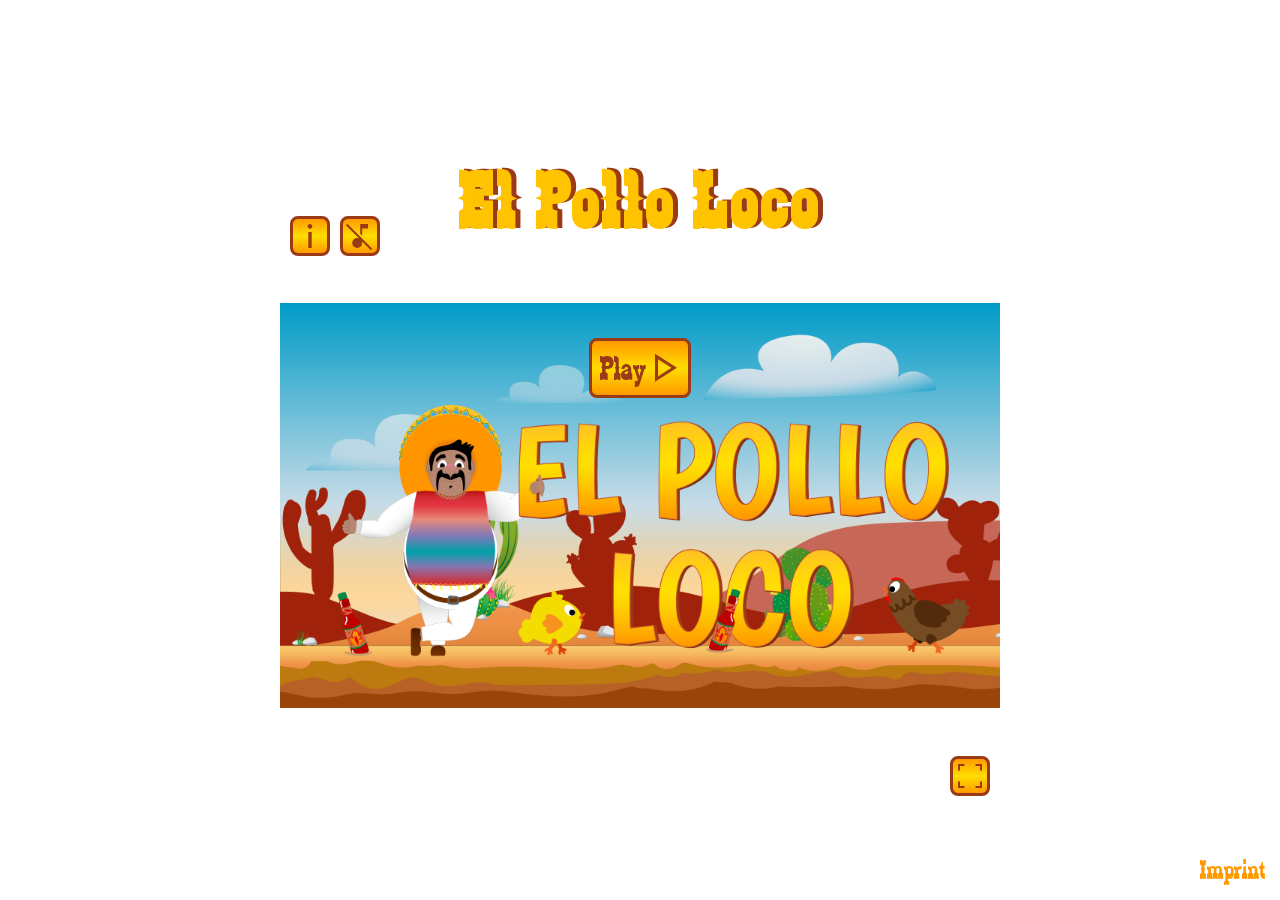
<file: index.html>
<!DOCTYPE html>
<html lang="en" translate="no">
<head>
    <meta charset="UTF-8">
    <meta name="viewport" content="width=device-width, initial-scale=1.0">
    <title>El Pollo Loco</title>
    <link rel="shortcut icon" href="./img/6_salsa_bottle/bottle_rotation/1_bottle_rotation.png" type="image/x-icon">
    <link rel="stylesheet" href="style.css">

    <script src="./js/helper-functions.js"></script>
    <script src="./js/sounds.js"></script>

    <script src="./models/drawable-object.class.js"></script>
    <script src="./models/movable-object.class.js"></script>
    <script src="./models/collidable-object.class.js"></script>
    <script src="./models/collectable-object.class.js"></script>
    <script src="./models/collectable-bottle.class.js"></script>
    <script src="./models/background-object.class.js"></script>
    <script src="./models/cloud.class.js"></script>
    <script src="./models/coin.class.js"></script>
    <script src="./models/character.class.js"></script>
    <script src="./models/chicken-normal.class.js"></script>
    <script src="./models/chicken-small.class.js"></script>
    <script src="./models/status-bar.class.js"></script>
    <script src="./models/world.class.js"></script>
    <script src="./models/keyboard.class.js"></script>
    <script src="./models/endboss.class.js"></script>
    <script src="./models/throwable-object.class.js"></script>
    <script defer src="./js/responsive-controls.js"></script>

    <script src="./models/level.class.js"></script>
    <script src="./levels/level1.js"></script>

    <script src="./js/game.js"></script>
</head>
<body onload="init()">
    <h1>El Pollo Loco</h1>

    <div id="canvas_div" class="canvas_div">
        <canvas id="canvas" width="720" height="480"></canvas>

        <div id="start_game_btn" class="start_game_btn">
            <button onclick="startGame()" >
                Play
                <img src="icon/play_arrow.svg" alt="">
            </button>
        </div>

        <div id="cancel_game_btn" class="cancel_game_btn d_none">
            <button onclick="cancelGame()">
                <img class="gameplay_btn" src="icon/cancel.svg" alt="">
            </button>
        </div>

        <div id="music_btn" class="music_btn">
            <button onclick="soundToggle()">
                <img id="music_note" class="gameplay_btn d_none" src="icon/music_note.svg" alt="">
                <img id="music_off" class="gameplay_btn" src="icon/music_off.svg" alt="">
            </button>
        </div>

        <div id="pause_btn" class="pause_btn d_none">
            <button onclick="pauseGame()">
                <img id="pause_game" class="gameplay_btn" src="icon/pause_circle.svg" alt="">
                <img id="run_game" class="gameplay_btn d_none" src="icon/play_circle.svg" alt="">
            </button>
        </div>

        <div id="info_game_btn" class="info_game_btn">
            <button onclick="infoGame()">
                <img class="gameplay_btn" src="icon/info_i.svg" alt="">
            </button>
        </div>

        <div id="play_again_btn" class="start_game_btn play_again_top d_none">
            <button onclick="playAgain()">
                Play Again
                <img src="icon/play_arrow.svg" alt="">
            </button>
        </div>

        <div id="fullscreen_btn" class="fullscreen_btn">
            <button onclick="toggleFullscreenByUser()">
                <img id="fullscreen_on" class="gameplay_btn" src="icon/fullscreen.svg" alt="">
                <img id="fullscreen_off" class="gameplay_btn d_none" src="icon/fullscreen_exit.svg" alt="">
            </button>
        </div>

        <div class="responsive_btns">
            <div class="flex_row">
                <button id="responsive_left" class="button_circle">
                    <img class="gameplay_btn" src="icon/arrow_left.svg" alt="">
                </button>
                <button id="responsive_right" class="button_circle">
                    <img class="gameplay_btn" src="icon/arrow_right.svg" alt="">
                </button>
            </div>

            <div class="flex_row">
                <button id="responsive_jump" class="button_circle button_circel_jump">
                    <img class="gameplay_btn " src="img/2_character_pepe/3_jump/J-36.png" alt="">
                </button>
                <button id="responsive_throw" class="button_circle">
                    <img class="gameplay_btn" src="img/6_salsa_bottle/salsa_bottle.png" alt="">
                </button>
            </div>
        </div>

        <div id="info_game_description" class="info_game_description d_none">
            <div class="info_game_position_relativ">
                <button onclick="infoGame()" class="info_game_description_close">
                    <img src="icon/close.svg" alt="">
                </button>
                <h3>Game Rules</h3>
                <p>Defeat enemies by jumping on them or throwing collected bottles.
                You win the game by defeating the Endboss, but if you run out of 
                bottles before the boss is defeated, you lose! 
                </p>
                <h3>Controls</h3>
                <div class="info_game_controls">
                    <p>
                        Left:
                        <img src="icon/arrow_left.svg" alt="">
                    </p>
                    <p>
                        Right:
                        <img src="icon/arrow_right.svg" alt="">
                    </p>
                    <p class="info_game_controls_jump">
                        Jump:
                        <img src="icon/space_bar.svg" alt="">
                    </p>
                    <p>
                        Throw:
                        <span>D</span>
                    </p>
                </div>
            </div>
        </div>
    </div>

    <div class="landscape_mode_hint">
        <p>Please rotate your device to landscape mode!</p>
        <img src="icon/mobile_rotate.svg" alt="">
    </div>

    <a href="./pages/imprint.html">
        Imprint
    </a>

</body>
</html>
</file>
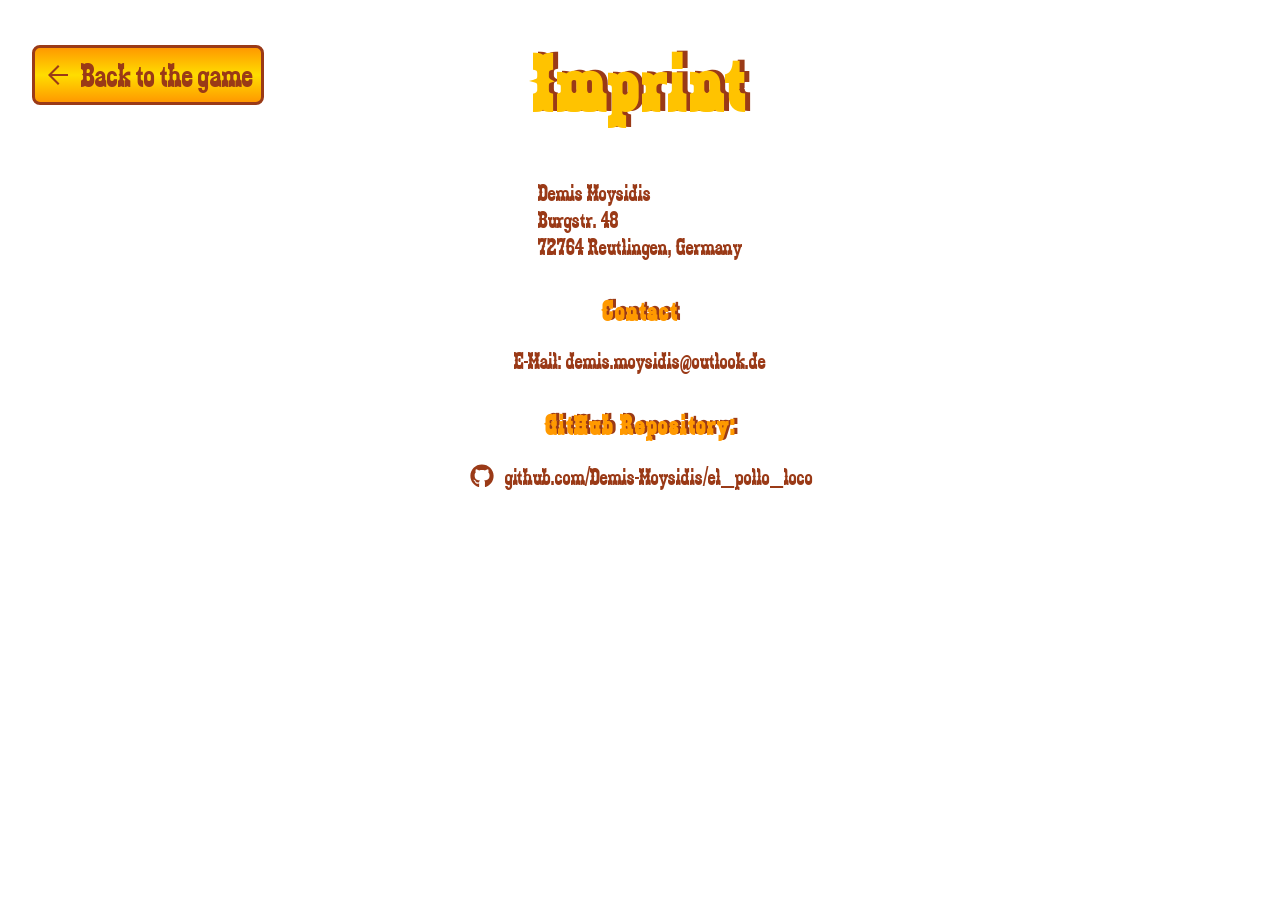
<file: pages/imprint.html>
<!DOCTYPE html>
<html lang="en">
<head>
    <meta charset="UTF-8">
    <meta name="viewport" content="width=device-width, initial-scale=1.0">
    <title>Imprint</title>
    <link rel="shortcut icon" href="../img/6_salsa_bottle/salsa_bottle.png" type="image/x-icon">

    <link rel="stylesheet" href="./imprint.css">
</head>
<body>
    <h1>Imprint</h1> 
    <p>
        Demis Moysidis <br>
        Burgstr. 48 <br>
        72764 Reutlingen, Germany
    </p>

    <h2>Contact</h2>
    <p>E-Mail: demis.moysidis@outlook.de</p>

    <h2>GitHub Repository:</h2>
    <a href="https://github.com/Demis-Moysidis/el_pollo_loco" target="_blank">
        <img src="../icon/font-awesome/github_logo.svg" alt="">
        github.com/Demis-Moysidis/el_pollo_loco
    </a>

    <a href="/" class="button back-to-game-btn">
        <img src="../icon/arrow_back.svg" alt="">
        Back to the game
    </a>
</body>
</html>
</file>
<file: style.css>
@font-face {
    font-family: 'Zabars';
    src: url('./fonts/zabars/Zabars.ttf');
}

body {
    font-family: 'Zabars';
    display: flex;
    flex-direction: column;
    justify-content: center;
    height: 100vh;
    align-items: center;
    margin: 0;
    gap: 20px;
    background-image: linear-gradient(rgba(0,0,0,0.5)), url('./img/5_background/second_half_background.png');
    background-position: center;
    background-size: cover;
}

h1 {
    font-size: 80px;
    letter-spacing: 5px;
    margin: 0;
    text-align: center;
    color: #ffc300;
    text-shadow: 5px -1px 0 #9a3a17;              
}

h3 {
    letter-spacing: 2px;
    text-shadow: 3px -1px 0 #9a3a17;
    text-align: center;
    margin: 0;
}

a {
    color: #ff9900;
    text-decoration: none;
    display: flex;
    align-items: center;
    justify-content: center;
    gap: 8px;
    position: absolute;
    bottom: 15px;
    right: 15px;
    font-size: 28px;
}

a:hover {
    text-decoration: underline;
}

canvas {
    background-image: url('img/9_intro_outro_screens/start/startscreen_2.png');
    background-size: contain;
    background-position: center;
    background-repeat: no-repeat;   
}

.canvas_fullsreen {  
    object-fit: contain;
    width: 100vw;
    max-height: 100vh;
}

.canvas_div {
    position: relative;
    display: flex;
    flex-direction: column;
    gap: 12px;
    align-items: center;
    justify-content: center;
}

.lost_game {
    background-size: auto 47%, contain;
    background-position: center 65%, center;
    background-image: url('img/You won, you lost/You lost.png'), url('img/5_background/first_half_background.png');
}

.won_game {
    background-size: auto 70%, contain;
    background-position: center 70%, center;
    background-image: url('img/You won, you lost/You won A.png'), url('img/5_background/first_half_background.png');
}

.canvas_fullsreen_bg {
    background-image: url('./img/transparent_picture.png');
}

button{
   font-family: 'Zabars';
   border-radius: 8px;
   border: 3px solid #9a3a17;
   color: #9a3a17;
   padding: 8px;
   font-size: 34px;
   transition: all 0.2s ease;
   background: linear-gradient(to bottom, #ff9900, #ffdd00, #ff9900);
   display: flex;
   align-items: center;
}

.button_circle {
    border-radius: 50%;
    width: 40px;
    height: 40px;
    display: flex;
    align-items: center;
    justify-content: center;
    transition: none;
    position: relative;
}

.button_circel_jump {
    padding-bottom: 25px;
}

button img{
    margin: -7px;
}

button:hover {
    cursor: pointer;
    transform: scale(1.05);
}

button:active {
    transform: scale(0.95);
}

.button_circle:hover {
    transform: none;
}

.button_circle:active {
    transform: none;
}

.start_game_btn {
    position: absolute;
    left: 50%;
    top: 15%;
    transform: translateX(-50%);
}

.play_again_top {
    top: 18%;
}

.cancel_game_btn {
    position: absolute;
    right: 10px;
    top: -50px;
}

.music_btn {
    position: absolute;
    left: 60px;
    top: -50px;
}

.pause_btn {
    position: absolute;
    right: 60px;
    top: -50px;
}

.fullscreen_btn {
    position: absolute;
    right: 10px;
    bottom: -50px;
}

.fullscreen_btn_fullscreen_mode {
    bottom: 10px;
}

.info_game_btn {
    position: absolute;
    left: 10px;
    top: -50px;
}

.info_game_description {
    position: absolute;
    top: 50%;
    left: 50%; 
    transform: translate(-50%, -50%);
    width: 80%;
    padding: 20px;
    border-radius: 8px;
    font-size: 24px;
    color: #ff9900;
    background: rgba(0,0,0, 0.85);
}

.info_game_description p {
    margin: 0;
}

.info_game_description_close {
    position: absolute;
    right: -12px;
    top: -10px;
}

.info_game_description_close img {
    width: 25px;
}

.info_game_controls {
    display: flex;
    gap: 16px;
    justify-content: space-between;
    flex-wrap: wrap;
}

.info_game_controls p{
    display: flex;
    align-items: center;
    gap: 8px;
}

.info_game_controls p img, .info_game_controls p span {
    background-color: #ff9900;
    border-radius: 8px;
    box-shadow: 2px 0px 0 2px #9a3a17;
}

.info_game_controls p span {
    width: 48px;
    height: 48px;
    color: #9a3a17;
    font-size: 35px;
    display: flex;
    align-items: center;
    justify-content: center;
}

.info_game_controls_jump img {
    width: 150px;
    height: 48px;
}

.info_game_position_relativ {
    position: relative;
    display: flex;
    flex-direction: column;
    gap: 24px;
}

.gameplay_btn {
    width: 32px;
}

.btn_fullscreen_mode {
    top: 10px;
}

.d_none {
    display: none;
}

.opacity {
    opacity: 0;
}

.flex_row {
    display: flex;
    gap: 12px;
}

.responsive_btns {
    display: none;
    justify-content: space-between;
    width: 100%;
    padding: 0 16px;
    box-sizing: border-box;
    position: absolute;
    bottom: 5px;  
}

.landscape_mode_hint {
    display: none;
    flex-direction: column;
    justify-content: center;
    align-items: center;
    gap: 12px;
    background-color: rgba(255, 255, 255, 0.3);
    border-radius: 8px;
    margin: 0 12px;
    padding: 12px;
}

.landscape_mode_hint p {
    font-size: 36px;
    color: #9a3a17;
    text-align: center;
    margin: 0;
}

.landscape_mode_hint img {
    width: 60px;
}

@media (hover: none) and (orientation: portrait){
    .canvas_div {
        display: none;
    }

    .landscape_mode_hint {
        display: flex;
    }
}

@media (hover: none) and (orientation: landscape){
    .responsive_btns {
        display: flex;
    }
    
    h1 {
        display: none;
    }

    .fullscreen_btn {
        display: none;
    }

    .music_btn {
       left: 10px;
        top: 50%;
    }

    .info_game_btn {  
        left: 10px;
        top: calc(50% - 50px);
    }

    .cancel_game_btn {
        top: calc(50% - 50px);
        right: 10px;
    }

    .pause_btn {
        top:  50%;
        right: 10px;
    }

    .canvas_div {
        width: 100%;
        height: 100vh; 
    }

    canvas {
        object-fit: contain;
        width: 100%;
    }

    .info_game_description{
        font-size: 20px;
    }

    a {
        display: none;
    }
}

@media (max-width: 720px) {
    canvas {
        width: 100%;
    }

    body {
        gap: 70px;
    }
}

@media (max-height: 480px) {
    canvas {
        height: 100vh;
    }
}
</file>
<file: pages/imprint.css>
@font-face {
    font-family: 'Zabars';
    src: url('../fonts/zabars/Zabars.ttf');
}

* {
    margin: 0;
    box-sizing: border-box;
}

body {
    font-family: 'Zabars';
    display: flex;
    flex-direction: column;
    justify-content: start;
    align-items: center;
    min-height: 100vh;
    height: fit-content;
    margin: 0;
    gap: 20px;
    background-image: linear-gradient(rgba(0,0,0,0.1)), url('../img/5_background/second_half_background.png');
    background-position: center;
    background-size: cover;
    background-repeat: no-repeat;
    padding: 8px;
}

h1 {
    font-size: 80px;
    letter-spacing: 5px;
    margin: 0;
    text-align: center;
    color: #ffc300;
    text-shadow: 5px -1px 0 #9a3a17;
    margin: 30px 0;         
}

h2 {
    color: #ff9900;
    letter-spacing: 2px;
    text-shadow: 3px -1px 0 #9a3a17;
    text-align: center;
    margin: 15px 0 0 0;
    font-size: 28px;
}

a {
    color: #9a3a17;
    text-decoration: none;
    display: flex;
    align-items: center;
    justify-content: center;
    gap: 8px;
    font-size: 24px;
}

a:hover {
    text-decoration: underline;
}

a img {
    width: 30px;
}

p {
    color: #9a3a17;
    font-size: 24px;
}

b {
    color: #9a3a17;
    margin: 0;
    letter-spacing: 1px;
    font-size: 24px;
}

.button {
   font-family: 'Zabars';
   border-radius: 8px;
   border: 3px solid #9a3a17;
   color: #9a3a17;
   padding: 8px;
   font-size: 34px;
   transition: all 0.2s ease;
   background: linear-gradient(to bottom, #ff9900, #ffdd00, #ff9900);
   display: flex;
   align-items: center;
}

.button:hover {
    cursor: pointer;
    transform: scale(1.05);
    text-decoration: none;
}

.button:active {
    transform: scale(0.95);
}

.back-to-game-btn {
    position: absolute;
    top: 45px;
    left: 32px;
}

@media (max-width: 950px) {
    .back-to-game-btn {
        position: static;
        margin-top: 24px;
    }
}
</file>
